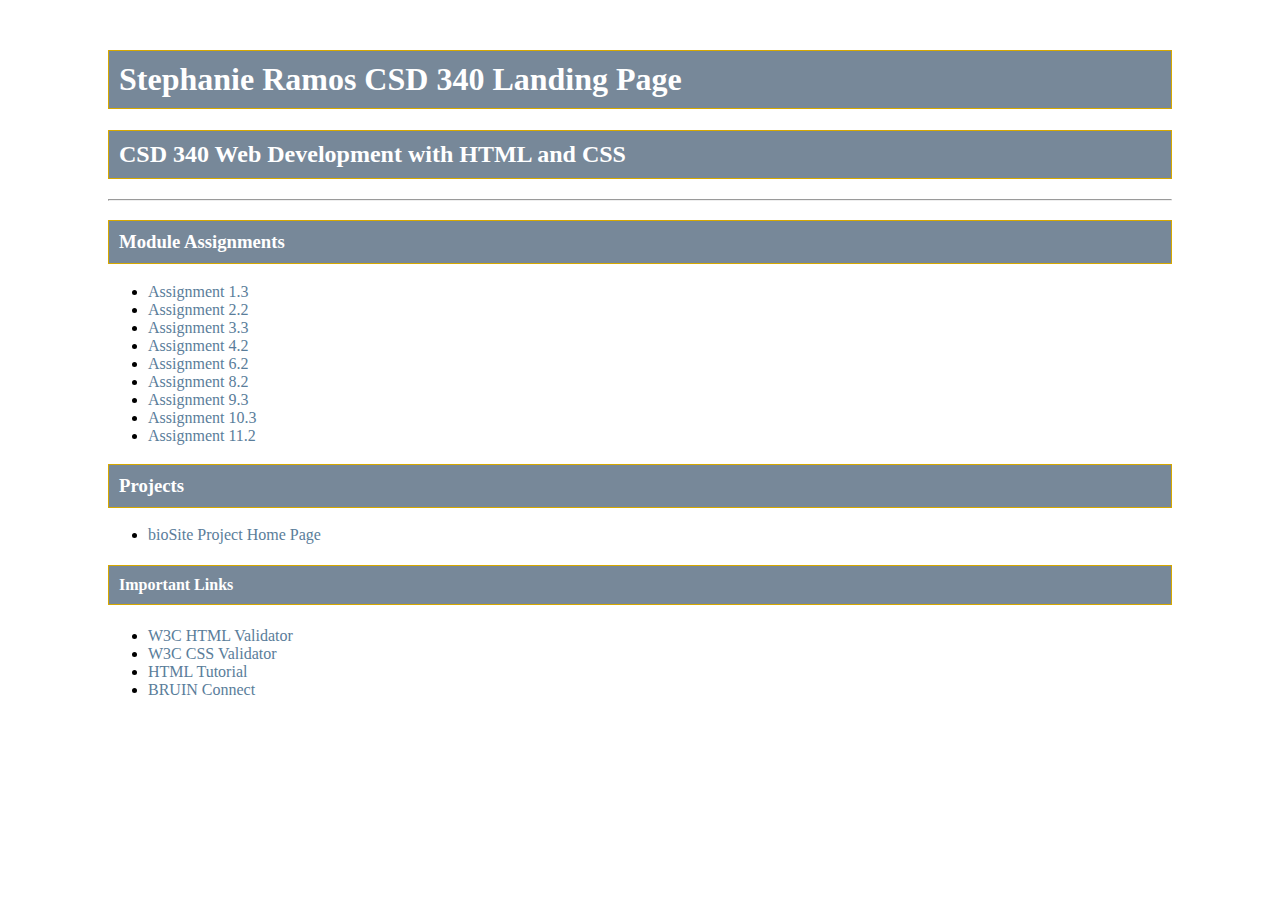
<file: index.html>
<!--Stephanie Ramos-->
<!--August 23, 2025-->
<!--Module 3.2 Assignment-->

<!-- This code is the landing page for CSD 340 GitHub Pages-->

<!DOCTYPE html>
<html lang="en">
<head>
    <meta charset="UTF-8">
    <title>Stephanie Ramos' CSD 340 Landing Page</title>
    <!-- Link to css file-->
    <link rel="stylesheet" href="site.css">
</head>
<body>
    <!-- Main content-->
    <div id="container">
        <!-- Page Title and Subtitle -->
        <h1>Stephanie Ramos CSD 340 Landing Page</h1>
        <h2>CSD 340 Web Development with HTML and CSS</h2>
        <hr>
        <!-- Assignment Links -->
        <h3>Module Assignments</h3>
        <ul>
            <li><a href="module-1/Ramos_Mod1_3.html">Assignment 1.3</a></li>
            <li><a href="module-2/Ramos_Mod2_2.html">Assignment 2.2</a></li>
            <li><a href="module-3/Ramos_Mod3_3.html">Assignment 3.3</a></li>
            <li><a href="module-4/Ramos_Mod4_2.html">Assignment 4.2</a></li>
            <li><a href="module-6/Ramos_Mod6_2.html">Assignment 6.2</a></li>
            <li><a href="module-8/Ramos_Mod8_2.html">Assignment 8.2</a></li>
            <li><a href="module-9/Ramos_Mod9_3.html">Assignment 9.3</a></li>
            <li><a href="module-10/Ramos_Mod10.3.html">Assignment 10.3</a></li>
            <li><a href="module-11/Ramos_Mod11_2.html">Assignment 11.2</a></li>
        </ul>
        <!-- Project Link -->
        <h3>Projects</h3>
        <ul>
            <li><a href="#">bioSite Project Home Page</a></li>
        </ul>
        <!-- Important Links -->
        <h4>Important Links</h4>
        <ul>
            <li><a href="https://validator.w3.org/">W3C HTML Validator</a></li>
            <li><a href="http://jigsaw.w3.org/css-validator/">W3C CSS Validator</a></li>
            <li><a href="https://www.w3schools.com/html/">HTML Tutorial</a></li>
            <li><a href="https://bruinconnect.bellevue.edu/">BRUIN Connect</a></li>
        </ul>
    </div>
</body>
</html>
</file>
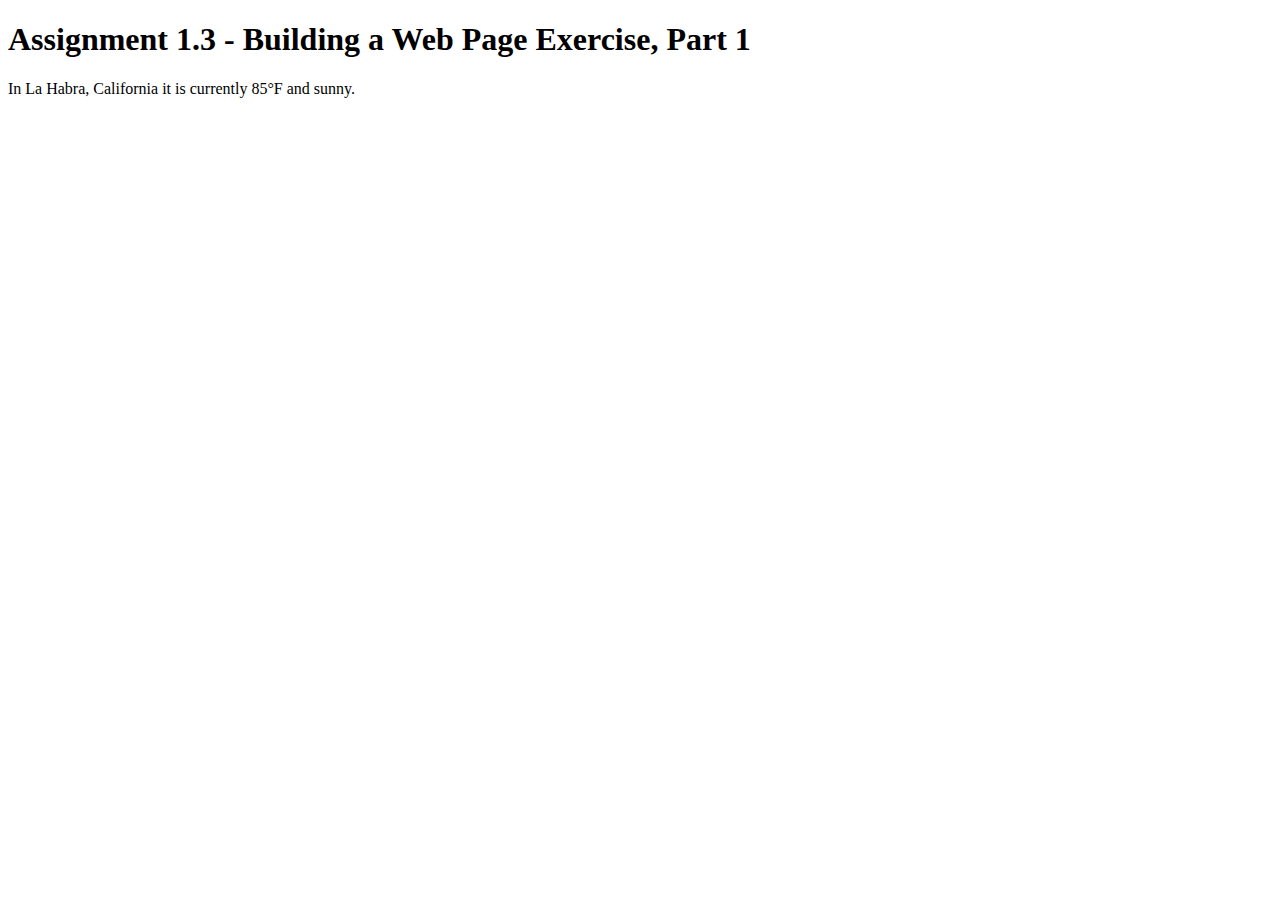
<file: module-1/Ramos_Mod1_3.html>
<!DOCTYPE html>
<html lang="en">
<head>
    <title>CSD 340 Web Development with HTML and CSS</title>
</head>
<body>
<h1>Assignment 1.3 - Building a Web Page Exercise, Part 1</h1>
<p>In La Habra, California it is currently 85&deg;F and sunny.</p>
</body>
</html>
</file>
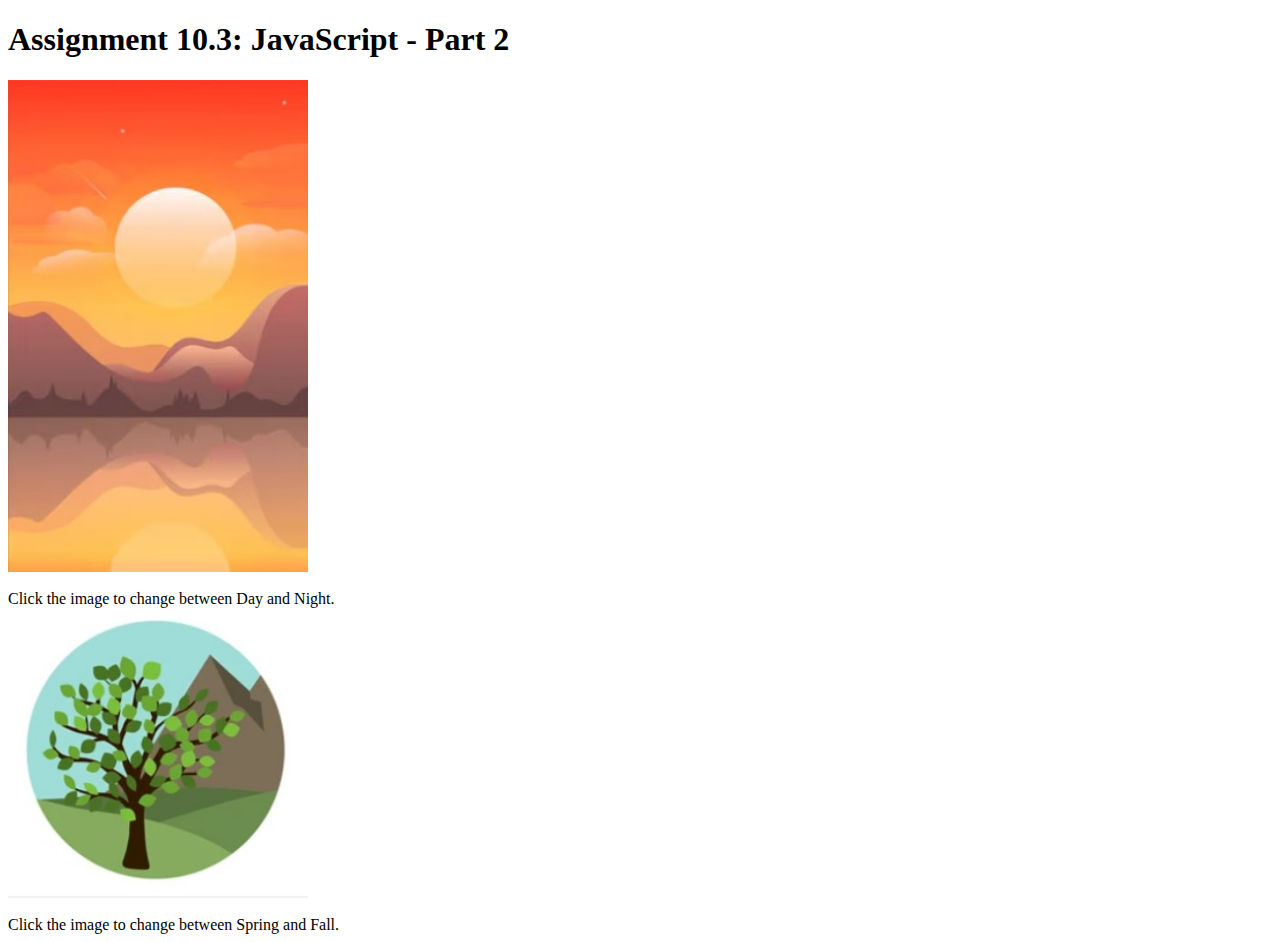
<file: module-10/Ramos_Mod10.3.html>
<!DOCTYPE HTML PUBLIC "-//W3C//DTD HTML 4.01 Transitional//EN"
  "http://www.w3.org/TR/1999/REC-html401-19991224/loose.dtd">

  <!-- Stephanie Ramos
   September 28, 2025
   Assignment 10.3 -->

<html xmlns='http://www.w3.org/1999/xhtml'>
  <head>
    <title>
      CSD 340 Web Development with HTML and CSS
    </title>

    <script>
      function toggleImage(img, first, second) {
        if (img.src.indexOf(first) !== -1) {
          img.src = second;
        } else {
          img.src = first;
        }
      }
    </script>

  </head>

  <body>
    <h1>Assignment 10.3: JavaScript - Part 2</h1>

    <!-- Day/Night -->
    <div>
      <img src="day.jpg" alt="Day scene" width="300"
           onclick="toggleImage(this,'day.jpg','night.jpg')">
    </div>
    <br />
    <div
         onmouseover="this.style.color='red';"
         onmouseout= "this.style.color='black';">
      Click the image to change between Day and Night.
      <br />
    </div>

    <!-- Spring/Fall -->
    <div>
      <img src="spring.jpg" alt="Spring scene" width="300"
           onclick="toggleImage(this,'spring.jpg','fall.jpg')">
    </div>
    <br />
    <div
         onmouseover="this.style.color='red';"
         onmouseout= "this.style.color='black';">
      Click the image to change between Spring and Fall.
      <br />
    </div>

  </body>
</html>
</file>
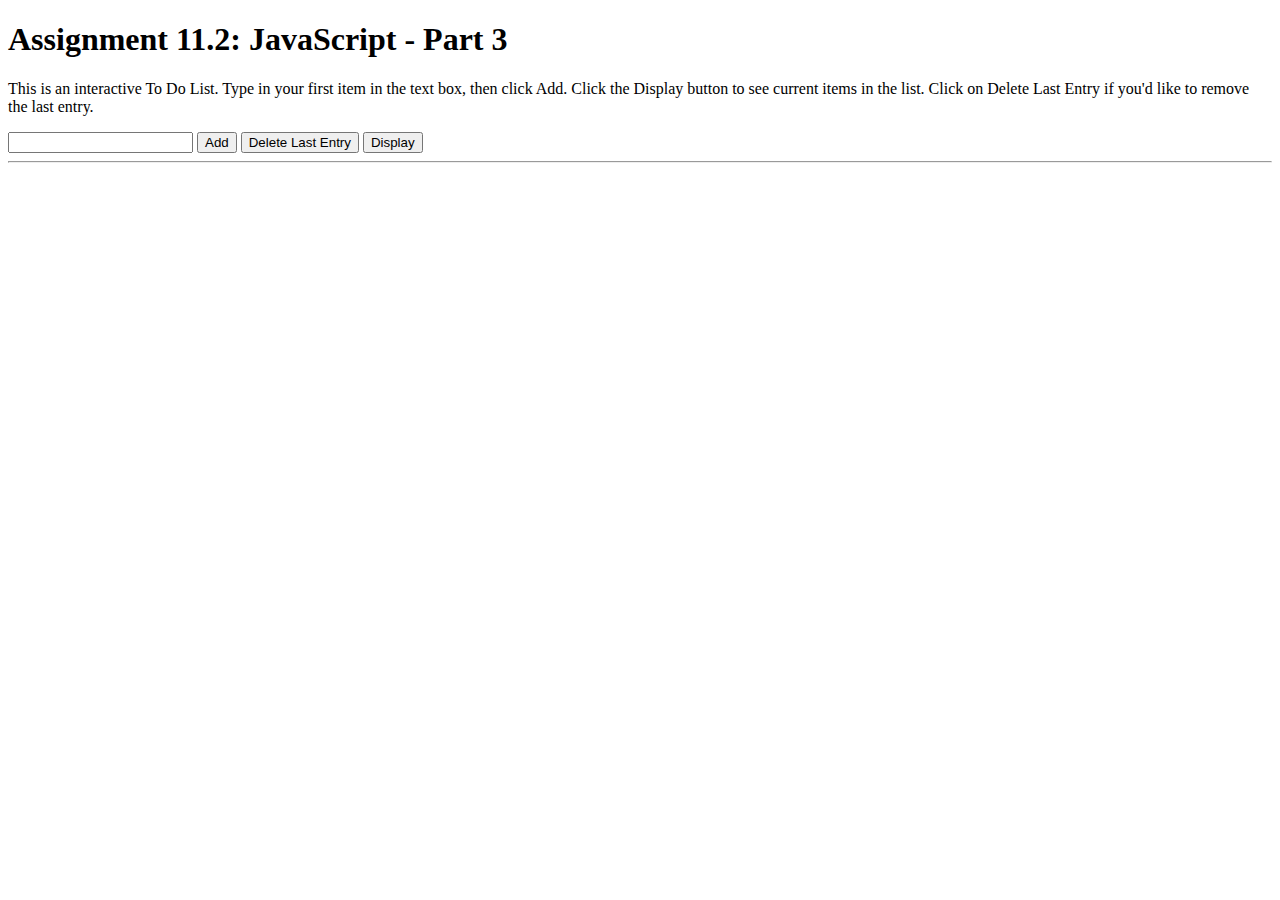
<file: module-11/Ramos_Mod11_2.html>
<!DOCTYPE html>
<!--
Stephanie Ramos
October 5, 2025
Module 11.2: JavaScript Exercise, Part 3 

Purpose: This page lets the user enter items, delete the last entry, and display all items in a numbered list while using JavaScript arrays.
-->
<html lang="en">
<head>
    <title>
      CSD 340 Web Development with HTML and CSS
    </title>
<body>
  <h1>
      Assignment 11.2: JavaScript - Part 3
  </h1>
  <p>This is an interactive To Do List. Type in your first item in the text box, then click Add. 
  Click the Display button to see current items in the list. 
  Click on Delete Last Entry if you'd like to remove the last entry.
  </p>
  <input id="entry" type="text">
  <button type="button" onclick="addItem()">Add</button>
  <button type="button" onclick="deleteLast()">Delete Last Entry</button>
  <button type="button" onclick="displayList()">Display</button>

<hr>

  <div id="output"></div>

  <script>
    // array to hold list items
    var items = [];

    // add item to array
    function addItem() {
      var value = document.getElementById("entry").value;
      if (value === "") {
        alert("Please enter a value");
        return;
      }
      items.push(value);
      alert("Item: " + value + " Added as Item " + items.length);
      document.getElementById("entry").value = "";
    }

    // delete last item in the array
    function deleteLast() {
      if (items.length === 0) {
        alert("There is nothing to delete");
      } else {
        var removed = items.pop();
        alert("Deleted \"" + removed + "\"");
      }
    }

    // display the contents
    function displayList() {
      var output = "";
      for (var i = 0; i < items.length; i++) {
        output += "Item " + (i + 1) + " = " + items[i] + "<br>";
      }
      if (items.length === 0) {
        output = "<em>There are no items in the list</em>";
      }
      document.getElementById("output").innerHTML = output;
    }
  </script>

</body>
</html>
</file>
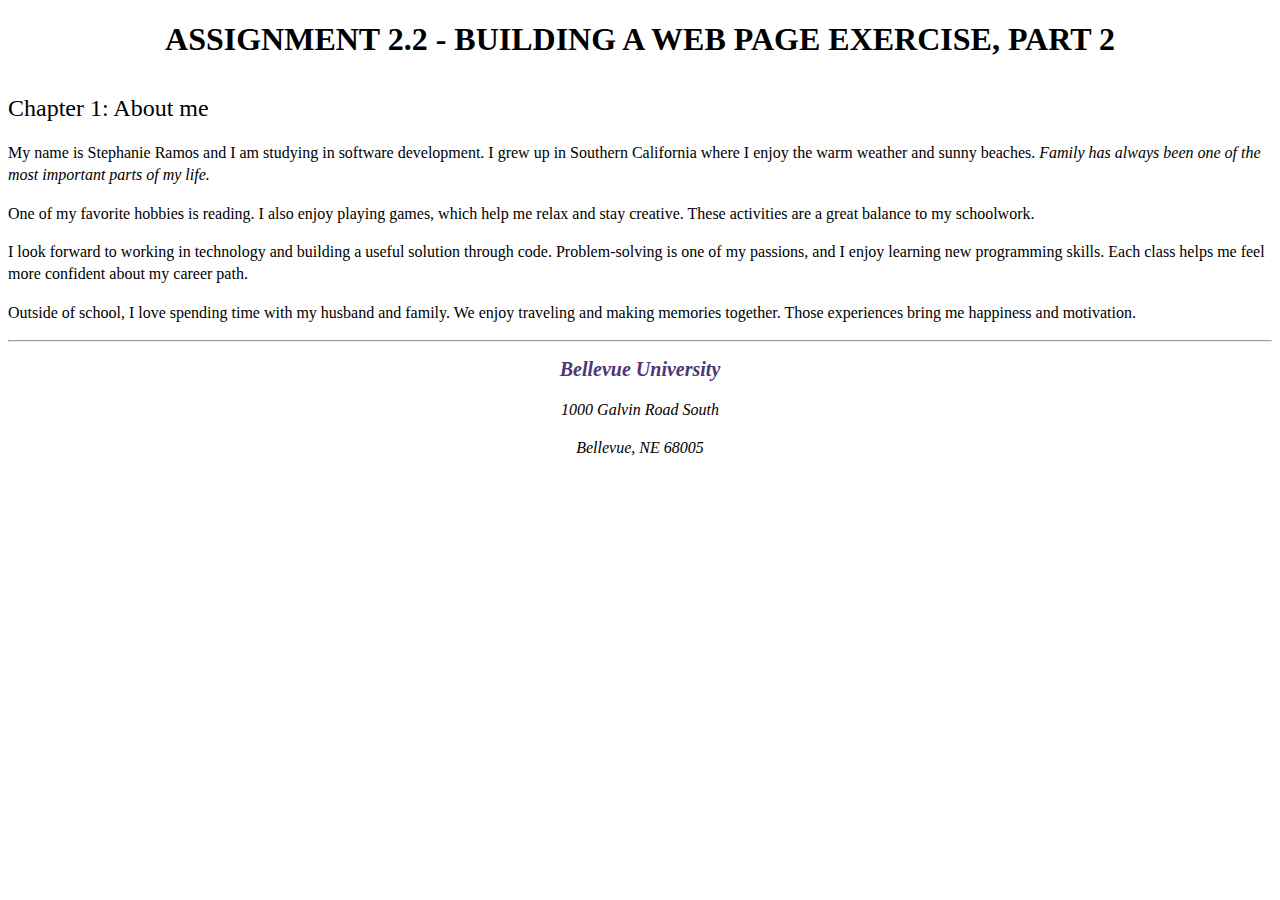
<file: module-2/Ramos_Mod2_2.html>
<!DOCTYPE html>
<html lang="en">
<head>
    <title>CSD 340 Web Development with HTML and CSS</title>
    <link href="Ramos_Mod2_2.css" type="text/css" rel="stylesheet" />
    <meta name="description"
        content="This is a web page created for Module 2, Assignment 2.2 of CSD 340." />
    <meta name="robots" 
        content="noindex" />
    <meta http-equiv="author"
        content="Stephanie Ramos" />
    <meta http-equiv="pragma"
        content="no-cache" />
</head>
<body>
    <div id="container">
        <h1>Assignment 2.2 - Building a Web Page Exercise, Part 2</h1>
        <h2>Chapter 1: About me</h2>
        <p>My name is Stephanie Ramos and I am studying in software development. I grew up in
            Southern California where I enjoy the warm weather and sunny beaches. 
            <span class="sentence">Family has always been one of the most important parts of my life.</span>
        </p>
        <p>One of my favorite hobbies is reading. I also enjoy playing games, which help me 
            relax and stay creative. These activities are a great balance to my schoolwork.
        </p>
        <p>I look forward to working in technology and building a useful solution through code.
            Problem-solving is one of my passions, and I enjoy learning new programming skills.
            Each class helps me feel more confident about my career path.
        </p>
        <p> Outside of school, I love spending time with my husband and family. We enjoy traveling
            and making memories together. Those experiences bring me happiness and motivation.
        </p>
        <hr />
        <address>
            <p><a href="http://www.bellevue.edu" target="_blank">Bellevue University</a></p>
            <p>1000 Galvin Road South</p>
            <p>Bellevue, NE 68005</p>
        </address>
    </div>
</body>
</html>
</file>
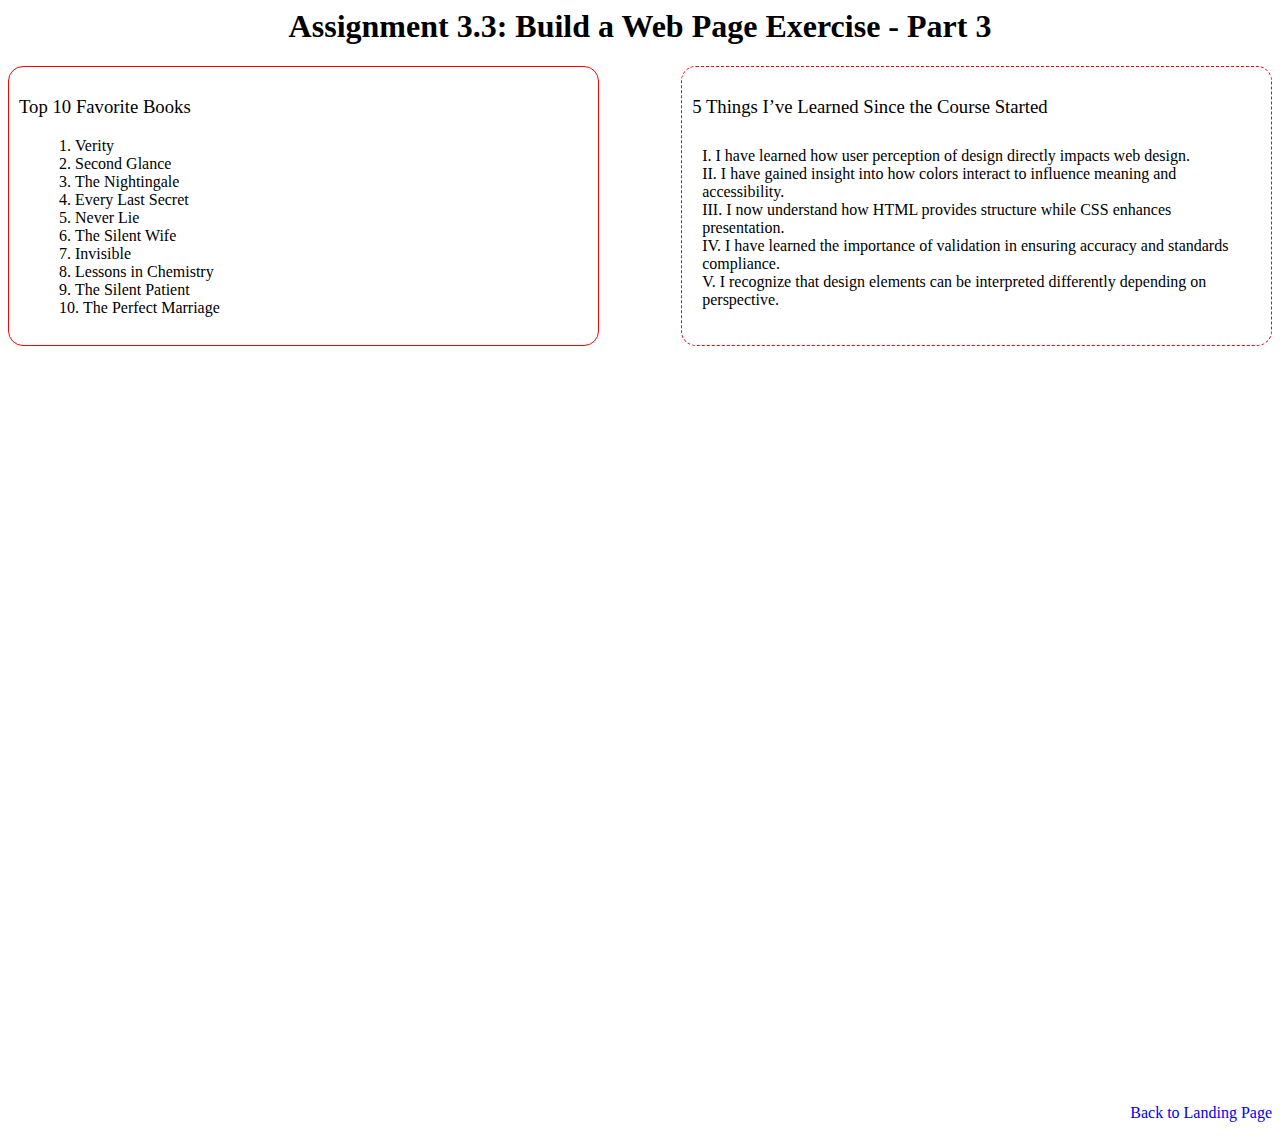
<file: module-3/Ramos_Mod3_3.html>
<!-- Stephanie Ramos -->
<!-- August 24, 2025 -->
<!-- Module 3.3 Assignment -->

<html lang="en">
<head>
    <meta charset="UTF-8">
    <title>CSD 340 Web Development with HTML and CSS</title>
    <link rel="stylesheet" href="Ramos_Mod3_3.css">
</head>
<body>
    <div id="container">
        <h1>Assignment 3.3: Build a Web Page Exercise - Part 3</h1>

        <div class="two-columns">
            <!-- Left Div -->
            <div class="left-div">
                <h3>Top 10 Favorite Books</h3>
                <ol>
                    <li>Verity</li>
                    <li>Second Glance</li>
                    <li>The Nightingale</li>
                    <li>Every Last Secret</li>
                    <li>Never Lie</li>
                    <li>The Silent Wife</li>
                    <li>Invisible</li>
                    <li>Lessons in Chemistry</li>
                    <li>The Silent Patient</li>
                    <li>The Perfect Marriage</li>
                </ol>
            </div>

            <!-- Right Div -->
            <div class="right-div">
                <h3>5 Things I’ve Learned Since the Course Started</h3>
                <ul>
                    <li>I have learned how user perception of design directly impacts web design.</li>
                    <li>I have gained insight into how colors interact to influence meaning and accessibility.</li>
                    <li>I now understand how HTML provides structure while CSS enhances presentation.</li>
                    <li>I have learned the importance of validation in ensuring accuracy and standards compliance.</li>
                    <li>I recognize that design elements can be interpreted differently depending on perspective.</li>
                </ul>
            </div>
        </div>

<!-- Last Div (link back to landing page) -->
<div class="last-div">
    <a href="../index.html">Back to Landing Page</a>
</div>
</file>
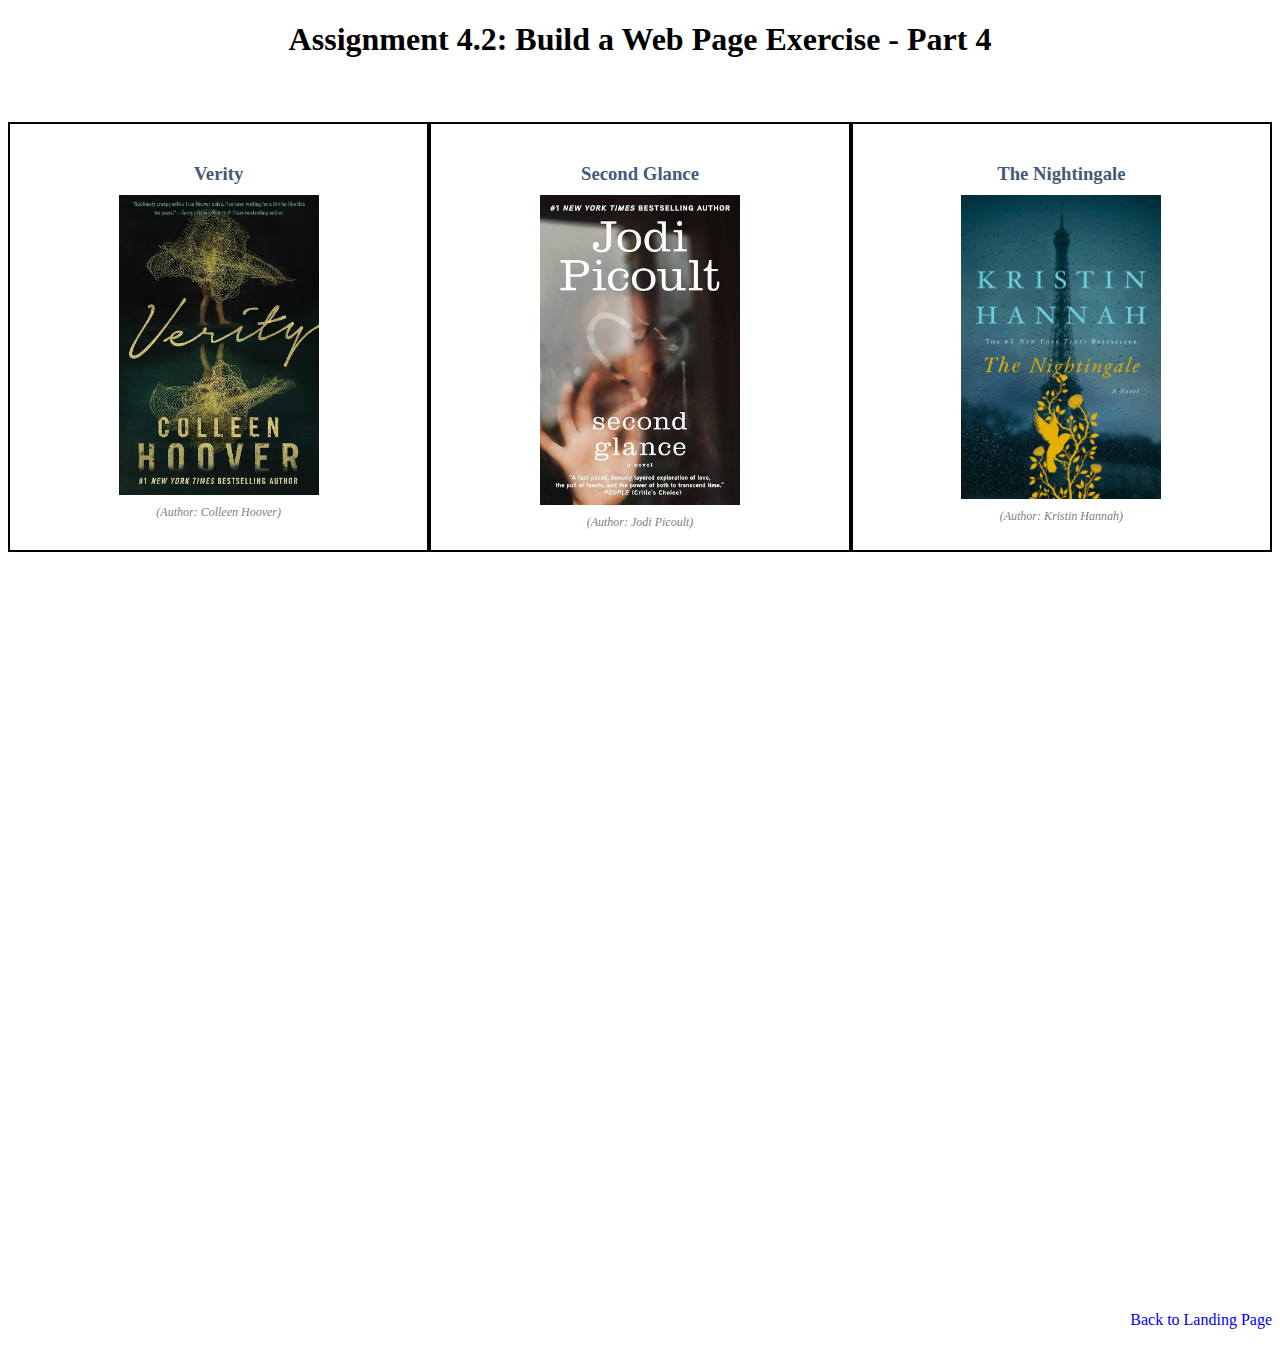
<file: module-4/Ramos_Mod4_2.html>
<!-- Stephanie Ramos -->
<!-- August 29, 2025 -->
<!-- Module 4.2 Assignment -->

<!DOCTYPE html>
<html lang="en">
<head>
    <meta charset="UTF-8"> <!--Title-->
    <title>CSD 340 Web Development with HTML and CSS</title>
    <!-- Link to css file-->
    <link rel="stylesheet" href="Ramos_Mod4_2.css"> 
</head>
<body>
    <div id="container">
        <h1>Assignment 4.2: Build a Web Page Exercise - Part 4</h1> 
        <!-- Image Gallery Grid Container -->       
        <div id="image-gallery">
            <!-- Each book card as a grid item -->
            <div>
                <h3>Verity</h3>
                <figure>
                    <img src="images/verity.jpg" alt="Verity Book Cover">
                    <figcaption>(Author: Colleen Hoover)</figcaption>
                </figure>
            </div>
           <!-- Repeat for other books -->
            <div>
                <h3>Second Glance</h3>
                <figure>
                    <img src="images/second_glance.jpg" alt="Second Glance Book Cover">
                    <figcaption>(Author: Jodi Picoult)</figcaption>
                </figure>
            </div>
            <!-- Repeat for other books -->
            <div>
                <h3>The Nightingale</h3>
                <figure>
                    <img src="images/nightingale.jpg" alt="The Nightingale Book Cover">
                    <figcaption>(Author: Kristin Hannah)</figcaption>
                </figure>
            </div>
        </div> 
       <!-- Link back to landing page -->
        <div class="link-back">
            <a href="../index.html">Back to Landing Page</a>
        </div>
    </div> 
</body>
</html>
</file>
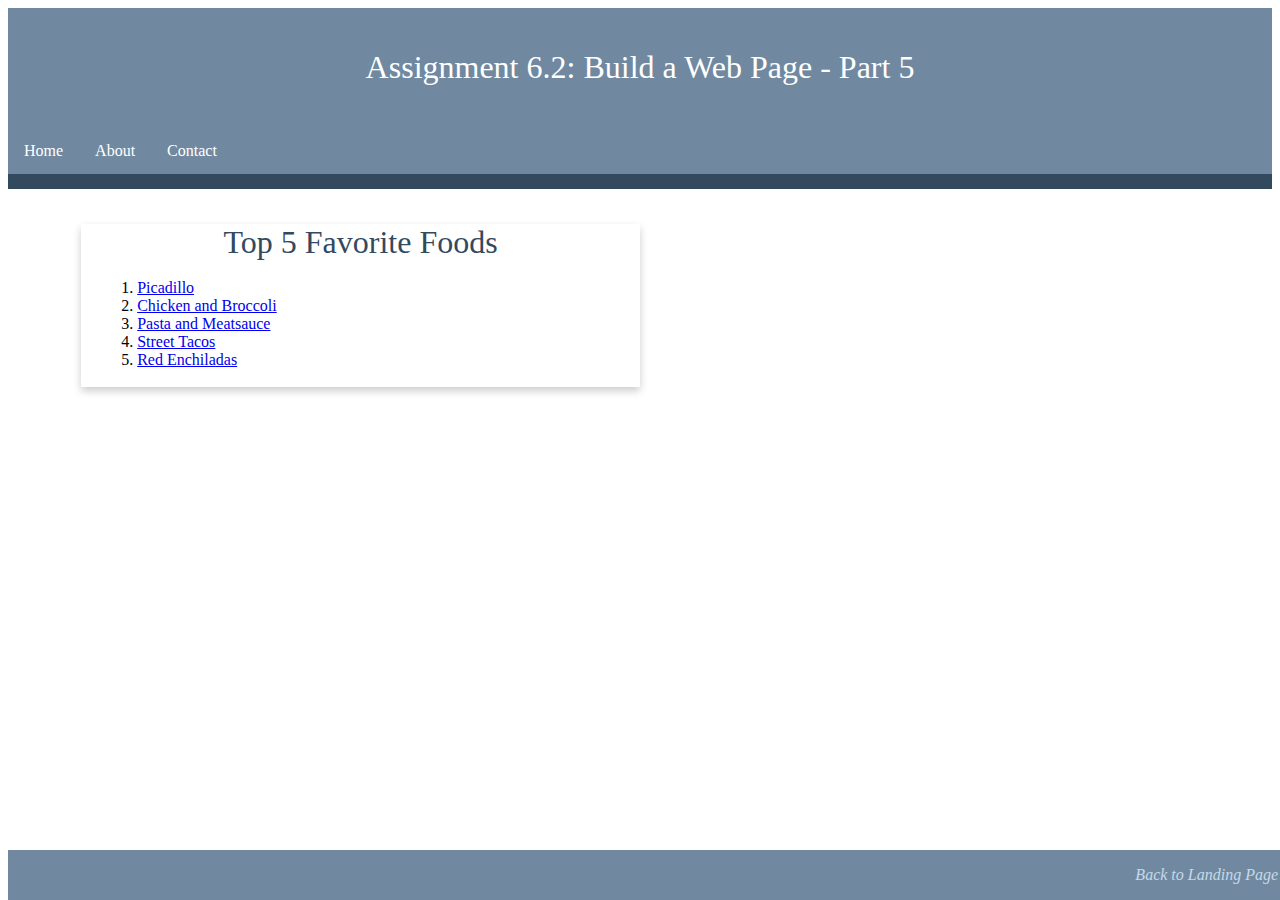
<file: module-6/Ramos_Mod6_2.html>
<!--Stephanie Ramos-->
<!--September 6, 2025-->
<!--Module 6.2 Assignment-->

<!DOCTYPE html>
<html lang="en">
<head>
    <title>CSD 340 Web Development with HTML and CSS</title>
    <!-- Link to css file-->
    <link rel="stylesheet" href="Ramos_Mod6_2.css">
</head>
<body>
    <header>
        <h1>Assignment 6.2: Build a Web Page - Part 5</h1>
    </header>
    
    <!--Navigation Bar-->
    <div id="navbar">
        <a href="#">Home</a>
        <a href="#">About</a>
        <a href="#">Contact</a>
    </div>

    <!-- Main content-->
    <div id="container">
        <div class="card">
            <div class="card-title">Top 5 Favorite Foods</div>
            <div class="card-content">
                <ol>
                    <li><a href="https://www.chilipeppermadness.com/chili-pepper-recipes/beef/mexican-picadillo/">Picadillo</a></li>
                    <li><a href="https://thewoksoflife.com/chinese-chicken-broccoli-brown-sauce/">Chicken and Broccoli</a></li>
                    <li><a href="https://mytherapistcooks.com/best-spaghetti-meat-sauce-recipe/">Pasta and Meatsauce</a></li>
                    <li><a href="https://www.thecookierookie.com/street-tacos/">Street Tacos</a></li>
                    <li><a href="https://www.muydelish.com/enchiladas-rojas/">Red Enchiladas</a></li>
                </ol>
            </div>
        </div>
    </div>

    <!-- Footer with link back to landing page-->
    <footer>
        <p>
            <a href="../index.html">Back to Landing Page</a>
        </p>
    </footer>
</body>
</html>
</file>
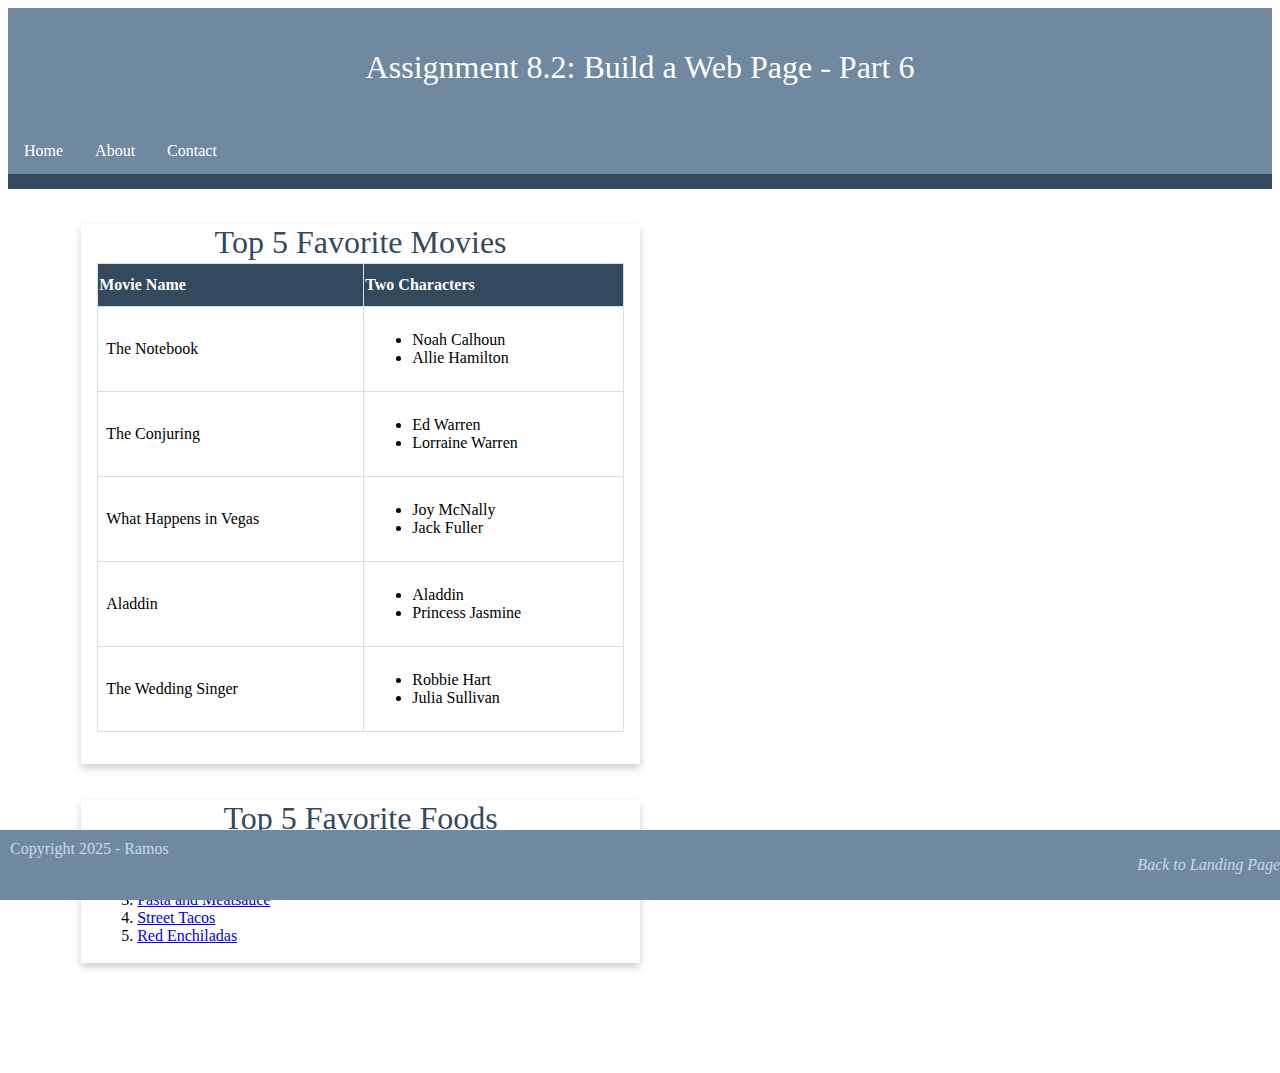
<file: module-8/Ramos_Mod8_2.html>
<!--Stephanie Ramos-->
<!--September 6, 2025-->
<!--Module 6.2 Assignment-->

<!DOCTYPE html>
<html lang="en">
<head>
    <title>CSD 340 Web Development with HTML and CSS</title>
    <base target="_blank"> <!--Links open in new tab-->
    <!-- Link to css file-->
    <link rel="stylesheet" href="Ramos_Mod8_2.css">
</head>
<body>
    <header>
        <h1>Assignment 8.2: Build a Web Page - Part 6</h1>
    </header>
    
    <!--Navigation Bar-->
    <div id="navbar">
        <a href="#">Home</a>
        <a href="#">About</a>
        <a href="#">Contact</a>
    </div>

    <!-- Main content-->
    <div id="container">
        <div class="card">
            <div class="card-title">Top 5 Favorite Movies</div> <!--Adding Movies-->
            <div class="card-content">
                <table id="movies">
                    <tr>
                        <th>Movie Name</th>
                        <th>Two Characters</th>
                    </tr>
                    <tr>
                        <td>The Notebook</td>
                        <td>
                            <ul>
                                <li>Noah Calhoun</li>
                                <li>Allie Hamilton</li>
                            </ul>
                        </td>
                    </tr>
                    <tr>
                        <td>The Conjuring</td>
                        <td>
                            <ul>
                                <li>Ed Warren</li>
                                <li>Lorraine Warren</li>
                            </ul>
                        </td>
                    </tr>
                    <tr>
                        <td>What Happens in Vegas</td>
                        <td>
                            <ul>
                                <li>Joy McNally</li>
                                <li>Jack Fuller</li>
                            </ul>
                        </td>
                    </tr>
                    <tr>
                        <td>Aladdin</td>
                        <td>
                            <ul>
                                <li>Aladdin</li>
                                <li>Princess Jasmine</li>
                            </ul>
                        </td>
                    </tr>
                    <tr>
                        <td>The Wedding Singer</td>
                        <td>
                            <ul>
                                <li>Robbie Hart</li>
                                <li>Julia Sullivan</li>
                            </ul>    
                        </td>
                    </tr>
                </table>
            </div>
        </div>

            <br><br>
        <div class="card">
            <div class="card-title">Top 5 Favorite Foods</div>
            <div class="card-content">
                <ol>
                    <li><a href="https://www.chilipeppermadness.com/chili-pepper-recipes/beef/mexican-picadillo/">Picadillo</a></li>
                    <li><a href="https://thewoksoflife.com/chinese-chicken-broccoli-brown-sauce/">Chicken and Broccoli</a></li>
                    <li><a href="https://mytherapistcooks.com/best-spaghetti-meat-sauce-recipe/">Pasta and Meatsauce</a></li>
                    <li><a href="https://www.thecookierookie.com/street-tacos/">Street Tacos</a></li>
                    <li><a href="https://www.muydelish.com/enchiladas-rojas/">Red Enchiladas</a></li>
                </ol>
            </div>
        </div>
    </div>

    <!-- Footer with link back to landing page-->
    <footer>
        <p>
            <a href="../index.html">Back to Landing Page</a>
        </p>
        Copyright 2025 - Ramos
    </footer>
</body>
</html>
</file>
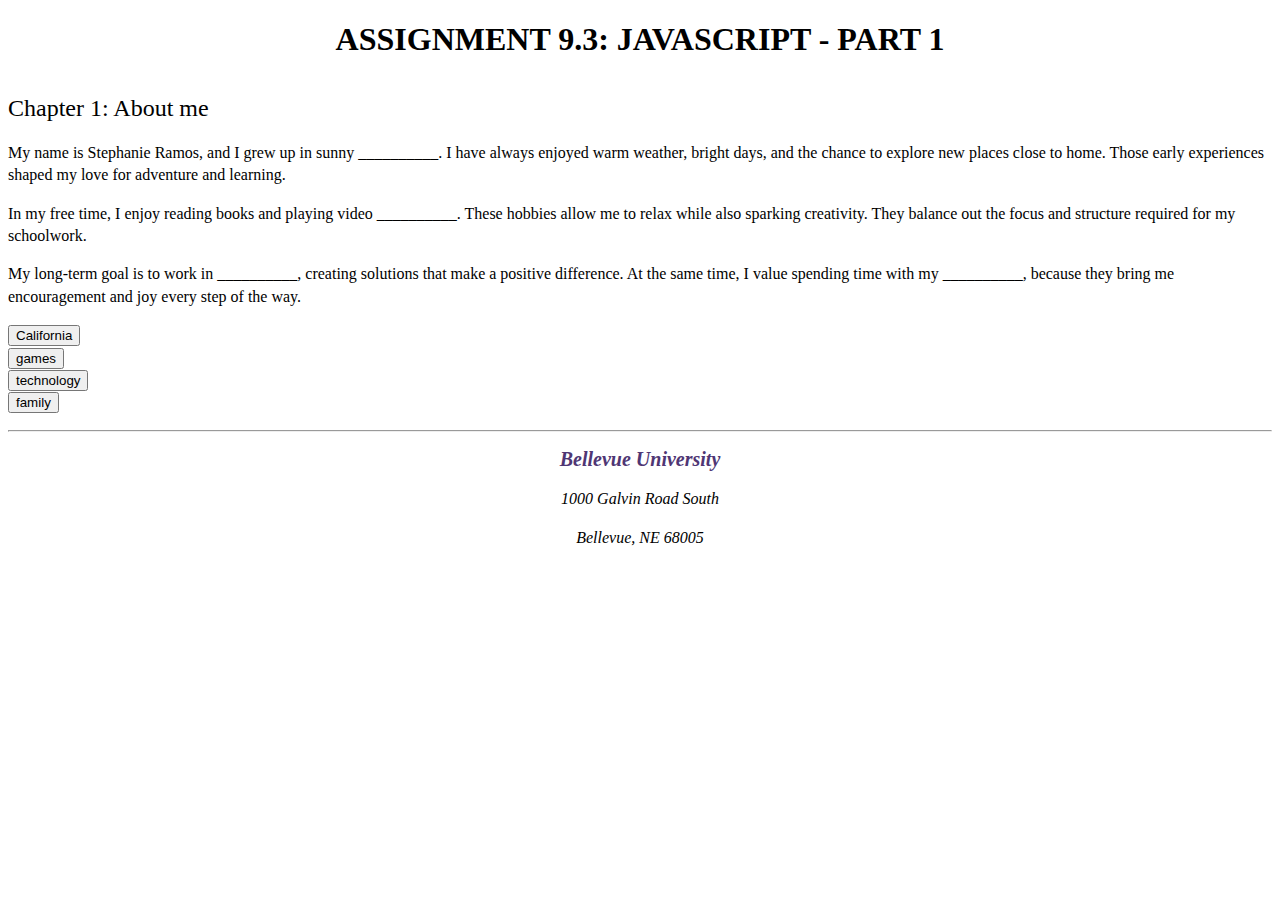
<file: module-9/Ramos_Mod9_3.html>
<!DOCTYPE html>

<!-- Stephanie Ramos
 September 19th, 2023
 Assignment 9.3 -->

<html lang="en">

<head>
    <meta charset="UTF-8">
    <title>CSD 340 Web Development with HTML and CSS</title>
    <link href="Ramos_Mod9_3.css" type="text/css" rel="stylesheet" />
    <meta name="description"
        content="This is a web page created for Module 9, Assignment 9.3 of CSD 340." />
    <meta name="robots" 
        content="noindex" />
    <meta http-equiv="author"
        content="Stephanie Ramos" />
    <meta http-equiv="pragma"
        content="no-cache" />
    
    <script>
        // variables
        var firstVariableValue = "California";
        var secondVariableValue = "games";
        var thirdVariableValue = "technology";
        var fourthVariableValue = "family";
    </script>
</head>

<body>
    <div id="container">
        <h1>Assignment 9.3: JavaScript - Part 1</h1>
        <h2>Chapter 1: About me</h2>

        <p>My name is Stephanie Ramos, and I grew up in sunny <span id="California">__________</span>. 
            I have always enjoyed warm weather, bright days, and the chance to explore new places close to home. 
            Those early experiences shaped my love for adventure and learning.
        </p>

        <p>In my free time, I enjoy reading books and playing video <span id="games">__________</span>. 
            These hobbies allow me to relax while also sparking creativity. 
            They balance out the focus and structure required for my schoolwork.
        </p>

        <p>My long-term goal is to work in <span id="technology">__________</span>, creating solutions that make a positive difference. 
            At the same time, I value spending time with my <span id="family">__________</span>, because they bring me encouragement and joy every step of the way.
        </p>
        
        <p>
            <button type="button"
                onclick="document.getElementById('California').innerHTML = firstVariableValue">California</button> <br />
            <button type="button"
                onclick="document.getElementById('games').innerHTML = secondVariableValue">games</button> <br />
            <button type="button"
                onclick="document.getElementById('technology').innerHTML = thirdVariableValue">technology</button> <br />
            <button type="button"
                onclick="document.getElementById('family').innerHTML = fourthVariableValue">family</button> <br />
        </p>

        <hr />
        <address>
            <p><a href="http://www.bellevue.edu" target="_blank">Bellevue University</a></p>
            <p>1000 Galvin Road South</p>
            <p>Bellevue, NE 68005</p>
        </address>
    </div>
</body>
</html>
</file>
<file: site.css>
/* Stephanie Ramos */
/* August 23, 2025 */
/* Module 3.2 Assignment */

/* CSS for index.html*/

/* Layout container */
#container {
    margin-top: 50px;
    margin-left: 100px;
    margin-right: 100px;
}

/* Headings */
h1, h2, h3, h4 {
    background-color: #778899;
    color: white;
    border: 1px solid #d6a800;
    padding: 10px;
}

/* Link states */
a {
    color: #5a7d9a;
    text-decoration: none;
}

a:visited {
    color: #A9A9A9;
}

a:hover {
    color: #8ca6bf
}

a:active {
    color: #5A7D9A;
}
</file>
<file: module-2/Ramos_Mod2_2.css>
html, body {
    font-size: 16px;
}
p {
    font-weight: 400;
    line-height: 1.4em;
}

h1 {
    font-weight: 700;
    text-transform: uppercase;
    text-align:center;
}

h2 {
    font-weight: 500;
    text-align: left;
    padding-top: 15px;
}

address {
   text-align: center;
}

address a {
    font-weight: bold;
    font-size: 1.25em;
    color: #4F3674;
    text-decoration: none;
}

address a:hover {
    text-decoration: underline;
    background-color: #d6a800;
}

address a:visited {
    color: #5F9EA0;
}

.sentence {
    font-style: italic;
}

.intro {
    text-indent: 2em;
}
</file>
<file: module-3/Ramos_Mod3_3.css>
/* Stephanie Ramos */
/* August 24, 2025 */
/* Module 3.3 Assignment */

/* This code includes the layout and visuals for the webpage */

/* Header centered */
h1 {
    text-align: center;
}

/* Side-by-side divs */
.left-div, 
.right-div {
    width: 45%;
}

/* Side-by-side layout */
.two-columns {
    display: flex;
    justify-content: space-between;
}

/* h3 headings */
h3 {
    font-weight: 500;
}

/* Lists */
ol, ul {
    font-weight: 300;
    list-style-position: inside; 
}

/* Solid red border box */
.left-div {
    border: 1px solid red;
    border-radius: 15px;
    padding: 10px;
}

/* Dashed red border box */
.right-div {
    border: 1px dashed red;
    border-radius: 15px;
    padding: 10px;
}

/* Unordered list in Roman numerals */
.right-div ul {
    list-style-type: upper-roman;
    font-weight: 300;
    padding: 10px;
}

/* Last div */
.last-div {
    width: 100%;
    margin-top: 60%;   
    margin-bottom: 20px;
    text-align: right; 
}

/* Link styles */
a {
    text-decoration: none;
}

a:hover {
    text-decoration: underline;
}
</file>
<file: module-4/Ramos_Mod4_2.css>
/* Stephanie Ramos */
/* August 29, 2025 */
/* Module 4.2 Assignment */

/* Main title */
h1 {
  text-align: center;
  color: black;
}

/* Grid container */
#image-gallery {
  display: grid;
  grid-template-columns: 1fr 1fr 1fr; 
}

/* Grids */
#image-gallery > div {
  border: 2px solid black;
  margin-top: 10%;
  text-align: center;
  padding: 20px;
}

/* Book titles */
h3 {
  text-align: center;
  color: rgb(70, 90, 120); /* darker grey-blue */
  margin-bottom: 10px;
}

/* Images */
figure {
  text-align: center;
  margin: 0;
}
figure img {
  max-width: 200px;
  height: auto;
}

/* Author caption */
figcaption {
  font-style: italic;
  font-size: 0.75em;
  color: rgb(128, 128, 128);
  margin-top: 6px;
}

/* Link back to Landing Page */
.link-back {
    width: 100%;
    margin-top: 60%;   
    margin-bottom: 20px;
    text-align: right; 
}
/* Link styles */
a {
    text-decoration: none;
}

a:hover {
    text-decoration: underline;
}
</file>
<file: module-6/Ramos_Mod6_2.css>
/*Stephanie Ramos
    September 6, 2025
    Module 6.2 CSS File
*/

/*Headers*/
header {
    background-color:rgba(112, 137, 161, 1);
    color: white;
    padding: 20px;
    text-align: center;
}

h1 {
    font-weight: 400;
}

/*Navigation Bar*/
#navbar {
    background-color: rgba(112, 137, 161, 1);
    overflow: hidden;
    border-bottom: 15px solid rgba(51, 73, 94, 1);
}

#navbar a {
    float: left;
    display: block;
    color: white;
    text-align: center;
    padding: 14px 16px;
    text-decoration: none;
}

#navbar a:hover {
    background-color: rgba(199, 217, 231, 1);
    color: rgba(51, 73, 94, 1);
}

/*Main Content*/
#container {
    margin-top: 2%;
    margin-left: 5%;
    margin-right: 5%;
    padding: 10px;
}

.card {
    box-shadow: 0 4px 8px 0 rgba(0, 0, 0, 0.2);
    transition: 0.3s;
    width: 50%;
}

.card-title {
    text-align: center;
    font-weight: 400;
    font-size: 2em;
    color: rgba(51, 73, 94, 1);  
}

.card-content {
    padding: 2px 16px;
}

.card:hover {
    box-shadow: 0 8px 16px 0 rgba(0, 0, 0, 0.2);
}

/*Footer*/
footer {
    background-color: rgba(112, 137, 161, 1);
    position: absolute;
    bottom: 0;
    width: 100%;
}

footer p {
    color: rgba(199, 217, 231, 1); 
    font-weight: 400;
    float: right;
    padding-right: 10px;
    font-style: italic;    
}

footer a {
    color: rgba(199, 217, 231, 1);
    text-decoration: none;
}

footer a:hover {
    text-decoration: underline;
}
</file>
<file: module-8/Ramos_Mod8_2.css>
/*Stephanie Ramos
    September 6, 2025
    Module 6.2 CSS File
*/

/*Headers*/
header {
    background-color:rgba(112, 137, 161, 1);
    color: white;
    padding: 20px;
    text-align: center;
}

h1 {
    font-weight: 400;
}

/*Navigation Bar*/
#navbar {
    background-color: rgba(112, 137, 161, 1);
    overflow: hidden;
    border-bottom: 15px solid rgba(51, 73, 94, 1);
}

#navbar a {
    float: left;
    display: block;
    color: white;
    text-align: center;
    padding: 14px 16px;
    text-decoration: none;
}

#navbar a:hover {
    background-color: rgba(199, 217, 231, 1);
    color: rgba(51, 73, 94, 1);
}

/*Main Content*/
#container {
    margin: 2% 5% 100px 5%;
    padding: 10px;
}

.card {
    box-shadow: 0 4px 8px 0 rgba(0, 0, 0, 0.2);
    transition: 0.3s;
    width: 50%;
}

.card-title {
    text-align: center;
    font-weight: 400;
    font-size: 2em;
    color: rgba(51, 73, 94, 1);  
}
/* Movies Table*/
#movies {
    border-collapse: collapse;
    width: 100%;
    margin-bottom: 30px;
}

#movies th{
    border: 1px solid #ddd;
    padding-top: 12px;
    padding-bottom: 12px;
    text-align: left;
    background-color: rgba(51, 73, 94, 1);
    color: white;
}

#movies td {
    border: 1px solid #ddd;
    padding: 8px;
}

.card-content {
    padding: 2px 16px;
}

.card:hover {
    box-shadow: 0 8px 16px 0 rgba(0, 0, 0, 0.2);
}

/*Footer*/
footer {
    background-color: rgba(112, 137, 161, 1);
    position: fixed;
    left: 0;
    bottom: 0;
    width: 100%;
}

footer {
    color: rgba(199, 217, 231, 1);
    padding: 10px;
}
footer p {
    color: rgba(199, 217, 231, 1); 
    font-weight: 400;
    float: right;
    padding-right: 10px;
    font-style: italic;    
}

footer a {
    color: rgba(199, 217, 231, 1);
    text-decoration: none;
}

footer a:hover {
    text-decoration: underline;
}
</file>
<file: module-9/Ramos_Mod9_3.css>
html, body {
    font-size: 16px;
}
p {
    font-weight: 400;
    line-height: 1.4em;
}

h1 {
    font-weight: 700;
    text-transform: uppercase;
    text-align:center;
}

h2 {
    font-weight: 500;
    text-align: left;
    padding-top: 15px;
}

address {
   text-align: center;
}

address a {
    font-weight: bold;
    font-size: 1.25em;
    color: #4F3674;
    text-decoration: none;
}

address a:hover {
    text-decoration: underline;
    background-color: #d6a800;
}

address a:visited {
    color: #5F9EA0;
}

.sentence {
    font-style: italic;
}

.intro {
    text-indent: 2em;
}
</file>
